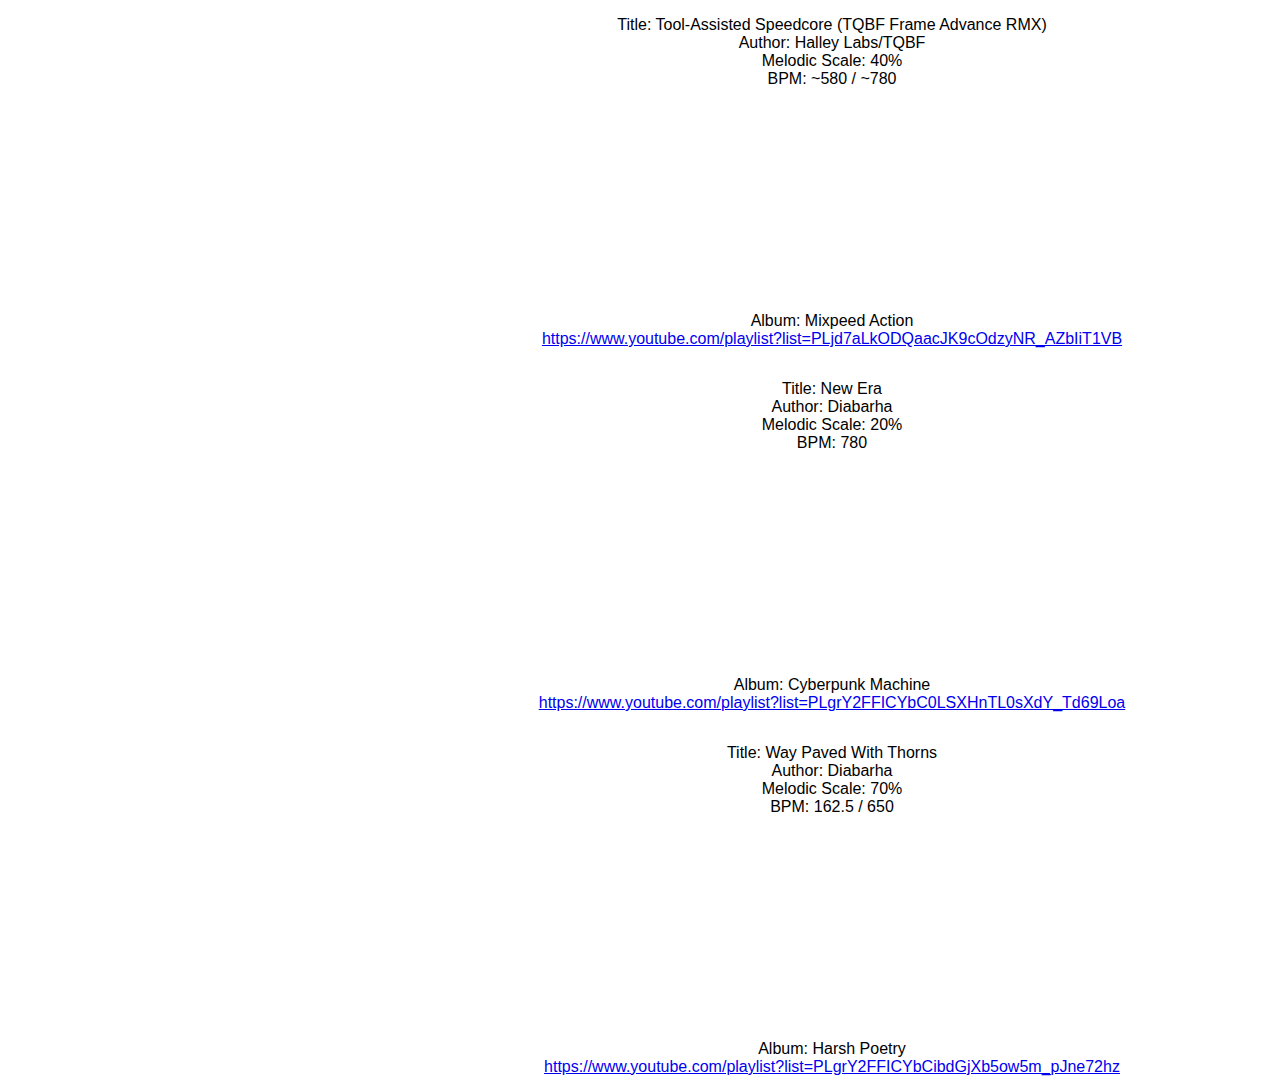
<file: index.html>
<!DOCTYPE html>
<html lang="en">

<head>
    <meta charset="UTF-8">
    <meta name="viewport" content="width=device-width, initial-scale=1.0">
    <link rel="stylesheet" href="./CSS/styles.css">
    <script src="./JS/script.js" type="module"></script>
    <title>Music</title>
</head>

<body style="padding: 0; margin: 0;">
    <section id="SongsContainer">
    </section>
</body>

</html>
</file>
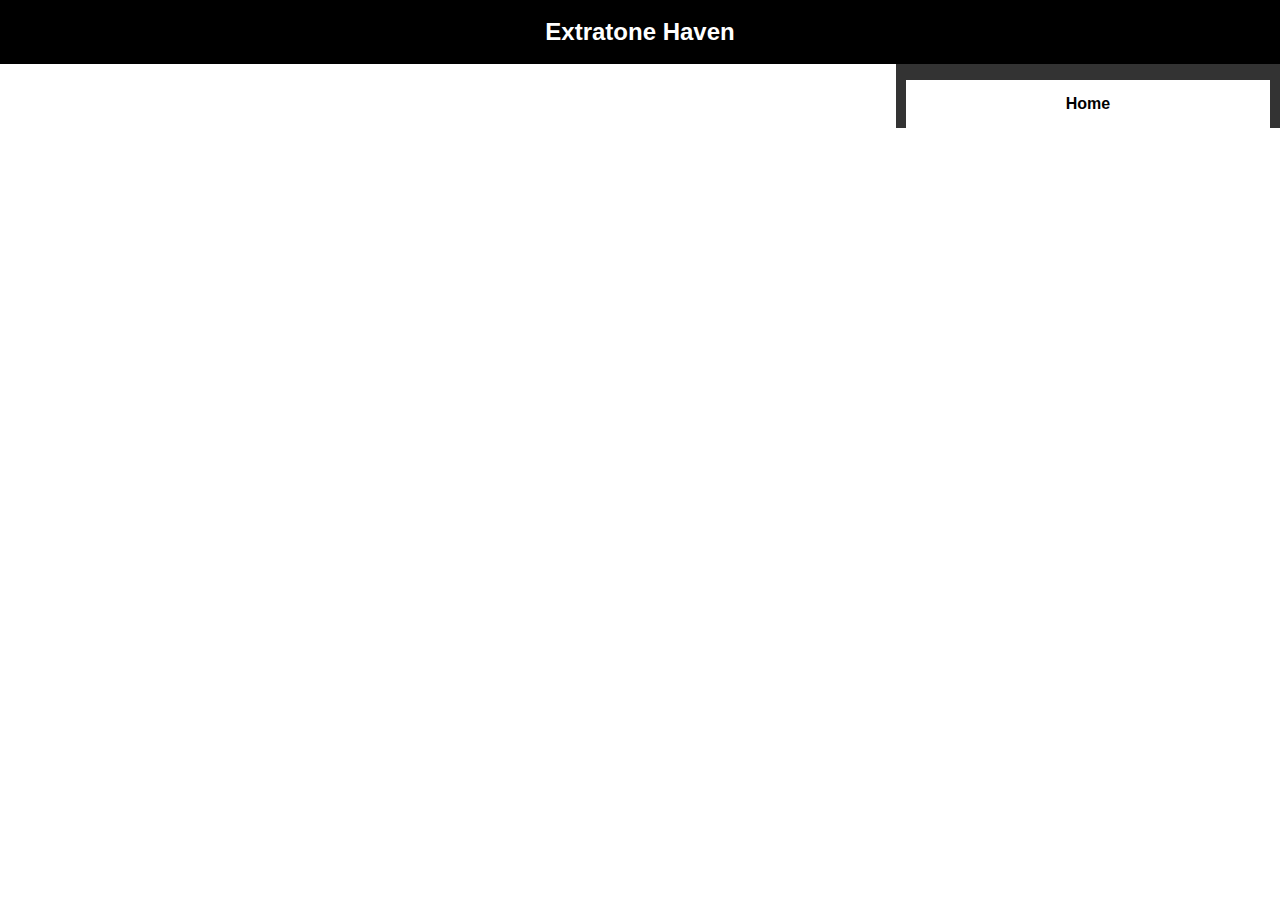
<file: HTML/Extratone.html>
<!DOCTYPE html>
<html lang="en">

<head>
    <meta charset="UTF-8">
    <meta name="viewport" content="width=device-width, initial-scale=1.0">
    <link rel="stylesheet" href="../CSS/songDisplay.css">
    <script src="../JS/loadSongs.js" async type="module"></script>
    <title>Music</title>
</head>

<body id="extratone" style="padding: 0; margin: 0;">
    <header>
        <h2>Extratone Haven</h2>
    </header>
    <section id="contentContainer">
        <section id="SongsContainer">
        </section>
        <section id="rightMenu">
            <a class="rightMenuElement" href="../index.html">
                <div>
                    <p>
                        Home
                    </p>
                </div>
            </a>
        </section>
    </section>
</body>

</html>
</file>
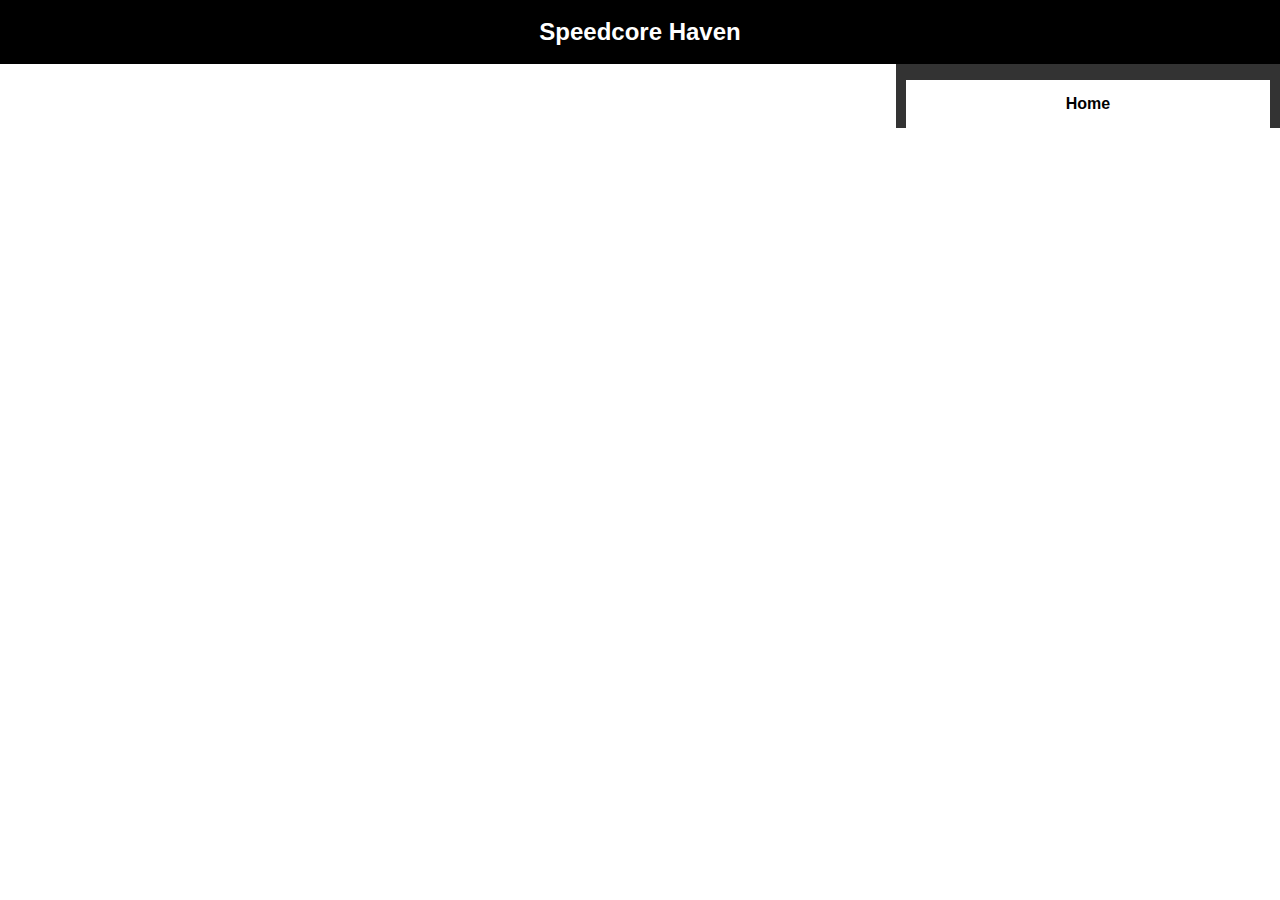
<file: HTML/Speedcore.html>
<!DOCTYPE html>
<html lang="en">

<head>
    <meta charset="UTF-8">
    <meta name="viewport" content="width=device-width, initial-scale=1.0">
    <link rel="stylesheet" href="../CSS/songDisplay.css">
    <script src="../JS/loadSongs.js" async type="module"></script>
    <title>Music</title>
</head>

<body id="speedcore" style="padding: 0; margin: 0;">
    <header>
        <h2>Speedcore Haven</h2>
    </header>
    <section id="contentContainer">
        <section id="SongsContainer">
        </section>
        <section id="rightMenu">
            <a class="rightMenuElement" href="../index.html">
                <div>
                    <p>
                        Home
                    </p>
                </div>
            </a>
        </section>
    </section>
</body>

</html>
</file>
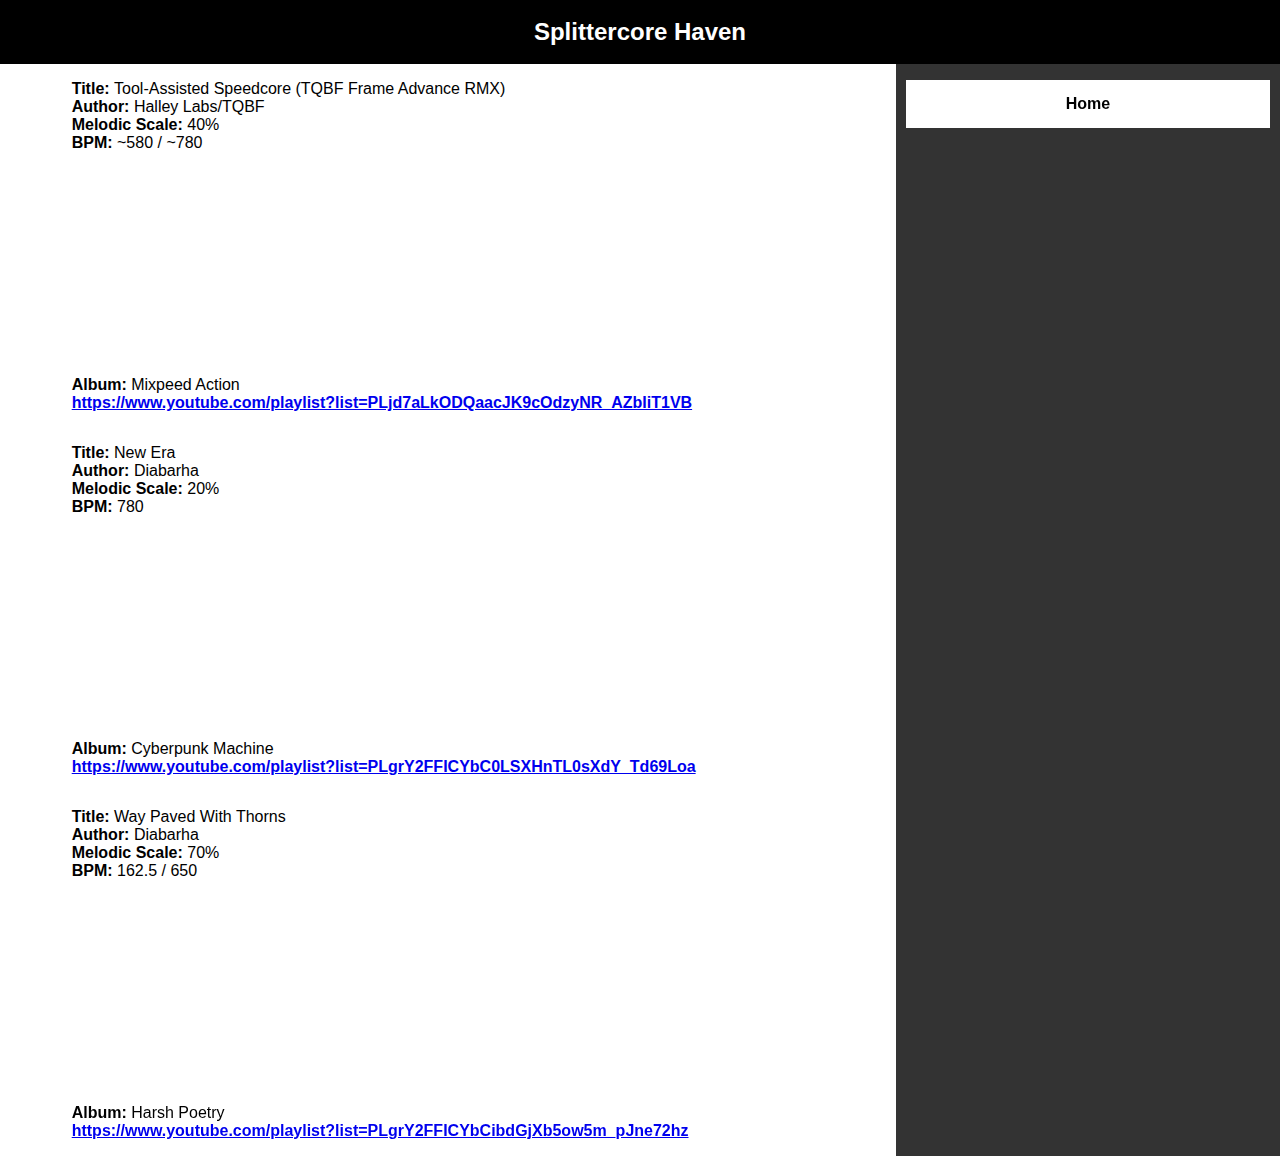
<file: HTML/Splittercore.html>
<!DOCTYPE html>
<html lang="en">

<head>
    <meta charset="UTF-8">
    <meta name="viewport" content="width=device-width, initial-scale=1.0">
    <link rel="stylesheet" href="../CSS/songDisplay.css">
    <script src="../JS/loadSongs.js" async type="module"></script>
    <title>Music</title>
</head>

<body id="splittercore" style="padding: 0; margin: 0;">
    <header>
        <h2>Splittercore Haven</h2>
    </header>
    <section id="contentContainer">
        <section id="SongsContainer">
        </section>
        <section id="rightMenu">
            <a class="rightMenuElement" href="../index.html">
                <div>
                    <p>
                        Home
                    </p>
                </div>
            </a>
        </section>
    </section>
</body>

</html>
</file>
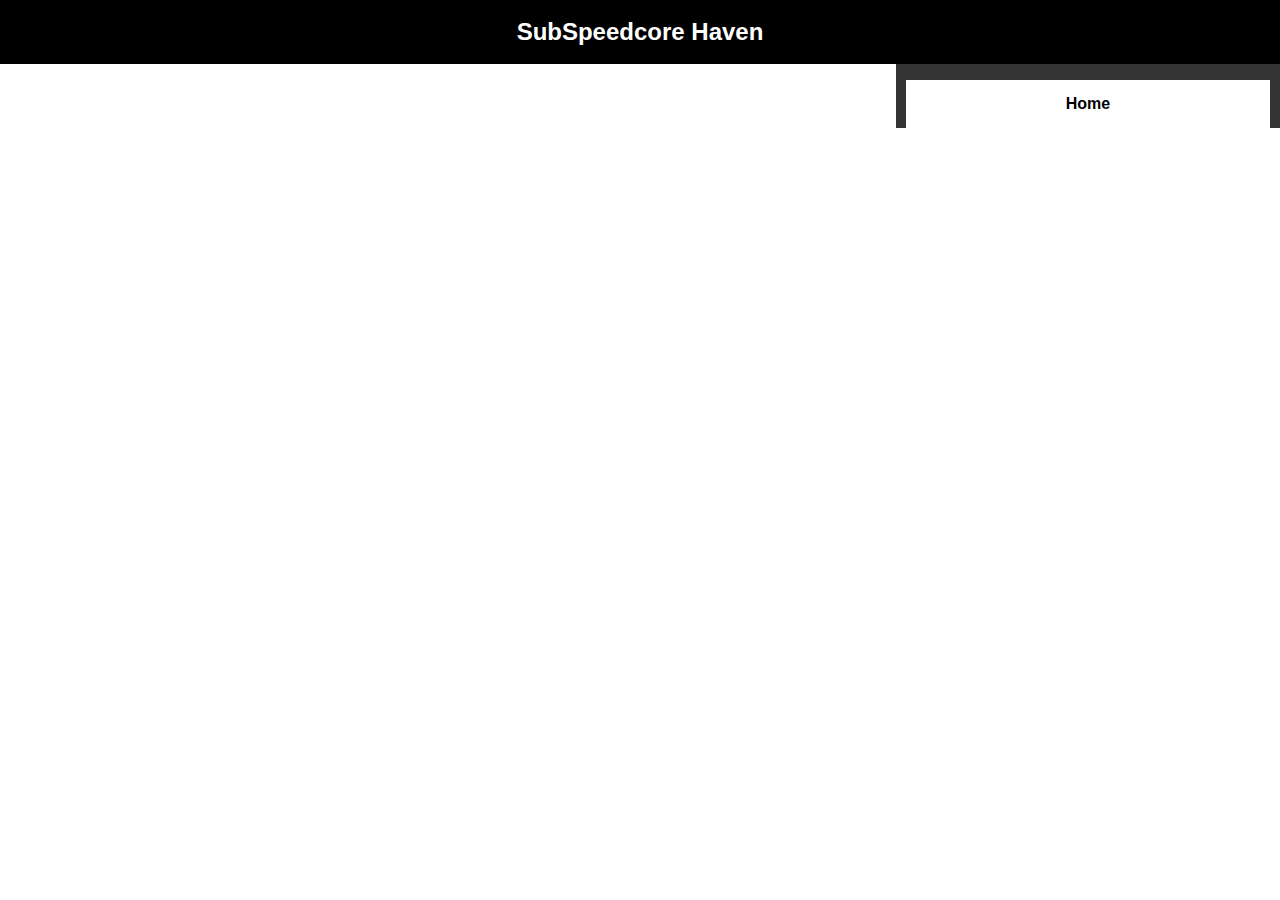
<file: HTML/SubSpeedcore.html>
<!DOCTYPE html>
<html lang="en">

<head>
    <meta charset="UTF-8">
    <meta name="viewport" content="width=device-width, initial-scale=1.0">
    <link rel="stylesheet" href="../CSS/songDisplay.css">
    <script src="../JS/loadSongs.js" async type="module"></script>
    <title>Music</title>
</head>

<body id="subspeedcore" style="padding: 0; margin: 0;">
    <header>
        <h2>SubSpeedcore Haven</h2>
    </header>
    <section id="contentContainer">
        <section id="SongsContainer">
        </section>
        <section id="rightMenu">
            <a class="rightMenuElement" href="../index.html">
                <div>
                    <p>
                        Home
                    </p>
                </div>
            </a>
        </section>
    </section>
</body>

</html>
</file>
<file: CSS/styles.css>
body {
  width: 100%;
  height: 100%;
  padding: 0;
  margin: 0;
  font-family: Arial, Helvetica, sans-serif;
}

#SongsContainer {
  width: 70vw;
  margin-left: auto;
  display: -webkit-box;
  display: -ms-flexbox;
  display: flex;
  -webkit-box-orient: vertical;
  -webkit-box-direction: normal;
      -ms-flex-direction: column;
          flex-direction: column;
  -webkit-box-pack: center;
      -ms-flex-pack: center;
          justify-content: center;
  -webkit-box-align: center;
      -ms-flex-align: center;
          align-items: center;
}

.songContainer {
  padding-top: 1em;
  padding-bottom: 1em;
}

.videoContainer {
  display: -webkit-box;
  display: -ms-flexbox;
  display: flex;
  -webkit-box-orient: vertical;
  -webkit-box-direction: normal;
      -ms-flex-direction: column;
          flex-direction: column;
  -webkit-box-pack: center;
      -ms-flex-pack: center;
          justify-content: center;
  -webkit-box-align: center;
      -ms-flex-align: center;
          align-items: center;
}

.videoContainer .videoEmbed {
  width: 30vw;
  height: Calc(16.875vw);
}

.albumContainer {
  padding-top: 0.5em;
}

a, span {
  text-align: center;
  display: block;
}
/*# sourceMappingURL=styles.css.map */
</file>
<file: CSS/songDisplay.css>
body {
  width: 100%;
  height: 100%;
  padding: 0;
  margin: 0;
  font-family: Arial, Helvetica, sans-serif;
  position: relative;
}

a {
  font-weight: bolder;
}

header {
  width: 100%;
  height: 4em;
  background-color: #000000;
  color: #ffffff;
  position: fixed;
  margin-top: -4em;
  display: -webkit-box;
  display: -ms-flexbox;
  display: flex;
  -ms-flex-pack: distribute;
      justify-content: space-around;
  -webkit-box-align: center;
      -ms-flex-align: center;
          align-items: center;
}

#contentContainer {
  display: -webkit-box;
  display: -ms-flexbox;
  display: flex;
  -webkit-box-pack: justify;
      -ms-flex-pack: justify;
          justify-content: space-between;
  margin-top: 4em;
}

#rightMenu {
  width: 30%;
  background-color: #333333;
  display: -webkit-box;
  display: -ms-flexbox;
  display: flex;
  -webkit-box-pack: center;
      -ms-flex-pack: center;
          justify-content: center;
  -ms-flex-line-pack: start;
      align-content: flex-start;
  -ms-flex-wrap: wrap;
      flex-wrap: wrap;
}

#rightMenu a {
  width: 95%;
  height: 3em;
  margin-top: 1em;
  color: #000000;
  text-decoration: none;
}

#rightMenu a div {
  width: 100%;
  height: 100%;
  background-color: #ffffff;
  text-align: center;
  display: -webkit-box;
  display: -ms-flexbox;
  display: flex;
  -webkit-box-pack: center;
      -ms-flex-pack: center;
          justify-content: center;
  -webkit-box-align: center;
      -ms-flex-align: center;
          align-items: center;
}

#rightMenu a p {
  padding: 0;
  margin: 0;
}

#SongsContainer {
  width: 70%;
  background-color: #ffffff;
  display: -webkit-box;
  display: -ms-flexbox;
  display: flex;
  -webkit-box-orient: vertical;
  -webkit-box-direction: normal;
      -ms-flex-direction: column;
          flex-direction: column;
  -webkit-box-pack: center;
      -ms-flex-pack: center;
          justify-content: center;
  -webkit-box-align: center;
      -ms-flex-align: center;
          align-items: center;
}

.container {
  display: -webkit-box;
  display: -ms-flexbox;
  display: flex;
  -webkit-box-orient: vertical;
  -webkit-box-direction: normal;
      -ms-flex-direction: column;
          flex-direction: column;
  -webkit-box-pack: center;
      -ms-flex-pack: center;
          justify-content: center;
  -webkit-box-align: left;
      -ms-flex-align: left;
          align-items: left;
}

.songContainer {
  width: 92%;
  padding-top: 1em;
  padding-bottom: 1em;
  margin-left: auto;
}

.displayData {
  display: block;
  margin-top: 0;
  margin-bottom: 0;
}

.displayDataName {
  display: inline;
  font-weight: bolder;
}

.videoContainer {
  width: 30vw;
  height: Calc(16.875vw);
}

.albumContainer {
  padding-top: 0.5em;
}
/*# sourceMappingURL=songDisplay.css.map */
</file>
